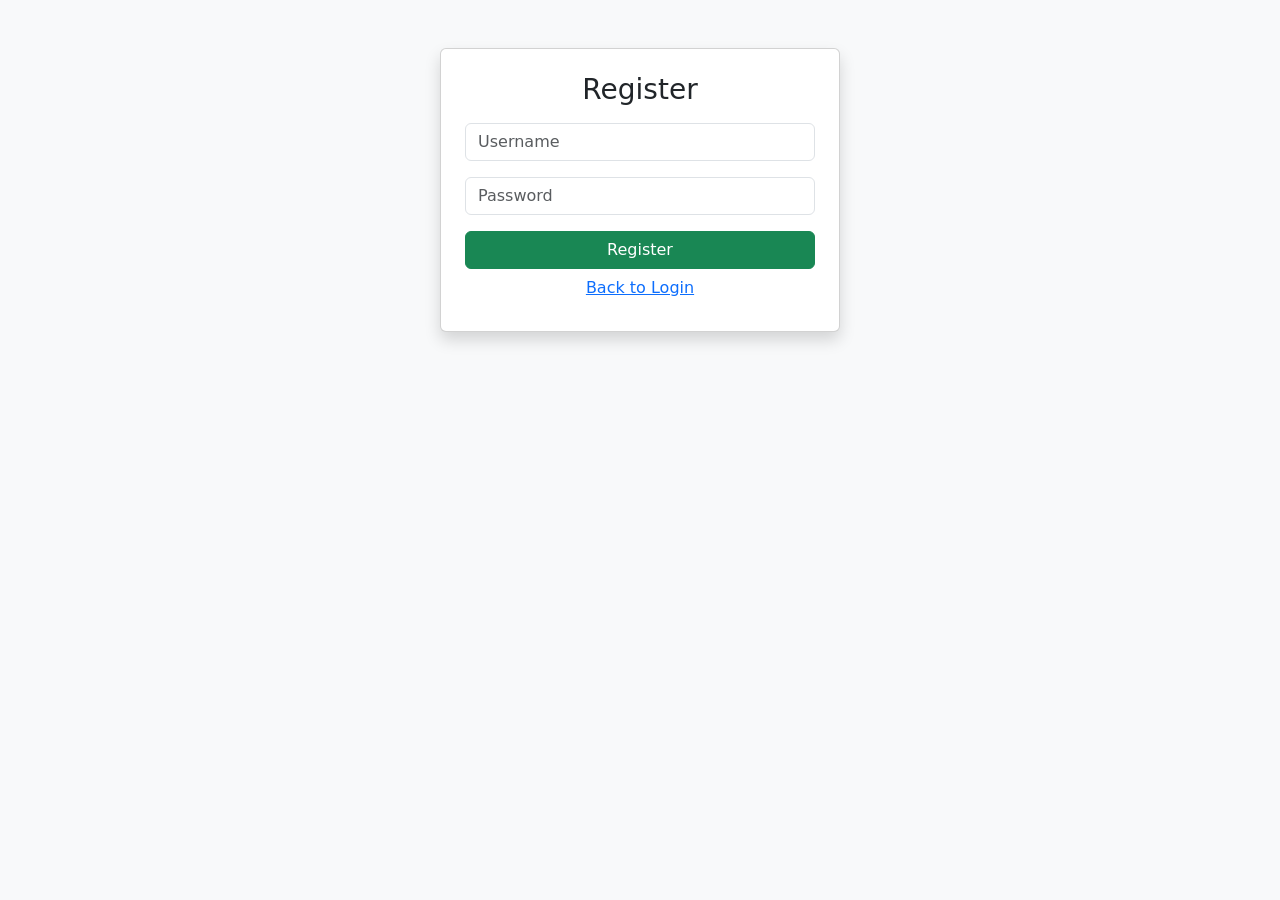
<file: templates/register.html>
<!DOCTYPE html>
<html>
<head>
    <title>Register</title>
    <link href="https://cdn.jsdelivr.net/npm/bootstrap@5.3.3/dist/css/bootstrap.min.css" rel="stylesheet">
</head>
<body class="bg-light">

<div class="container mt-5">
    <div class="card shadow p-4 mx-auto" style="max-width:400px">

        <h3 class="text-center mb-3">Register</h3>

        <form method="POST">

            <input class="form-control mb-3"
                   name="username"
                   placeholder="Username"
                   required>

            <input class="form-control mb-3"
                   type="password"
                   name="password"
                   placeholder="Password"
                   required>

            <button class="btn btn-success w-100">
                Register
            </button>

        </form>

        <a href="/login" class="btn btn-link">
            Back to Login
        </a>

    </div>
</div>

</body>
</html>
</file>
